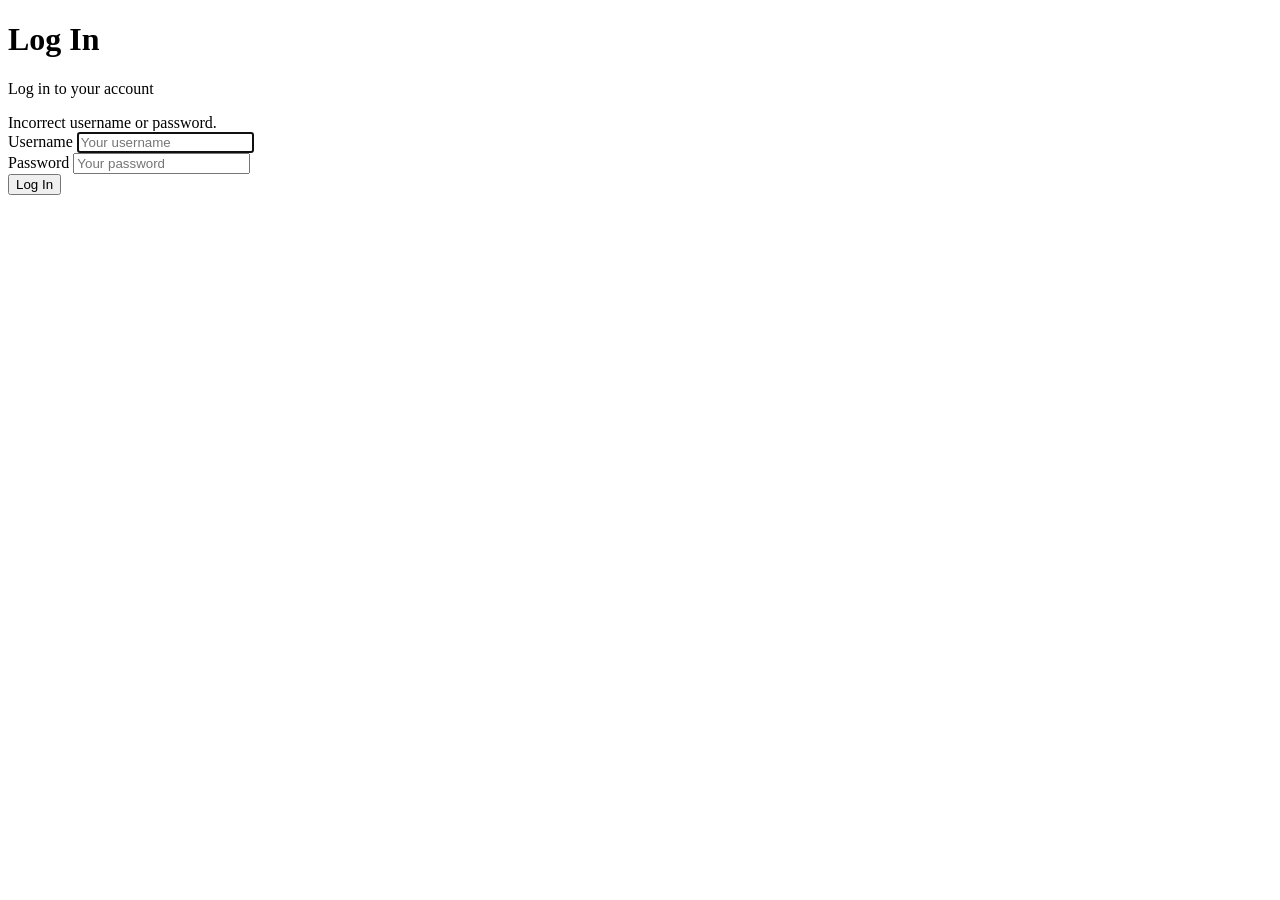
<file: src/main/resources/templates/auth/login.html>
<!DOCTYPE html>
<html lang="fr" xmlns:th="http://www.thymeleaf.org">
<head>
    <meta charset="UTF-8">
    <meta name="viewport" content="width=device-width, initial-scale=1.0">
    <title>Connexion</title>
</head>

<body>
    <div>
        <h1>Log In</h1>

        <p>Log in to your account</p>

        <div th:if="${param.error}">Incorrect username or password.</div>

        <form th:action="@{/login}" method="post">

            <div>
                <label for="username">Username</label>
                <input type="text" id="username" name="username" placeholder="Your username" required autofocus>
            </div>

            <div>
                <label for="password">Password</label>
                <input type="password" id="password" name="password" placeholder="Your password" required>
            </div>

            <button type="submit">Log In</button>
        </form>
    </div>
</body>
</html>
</file>
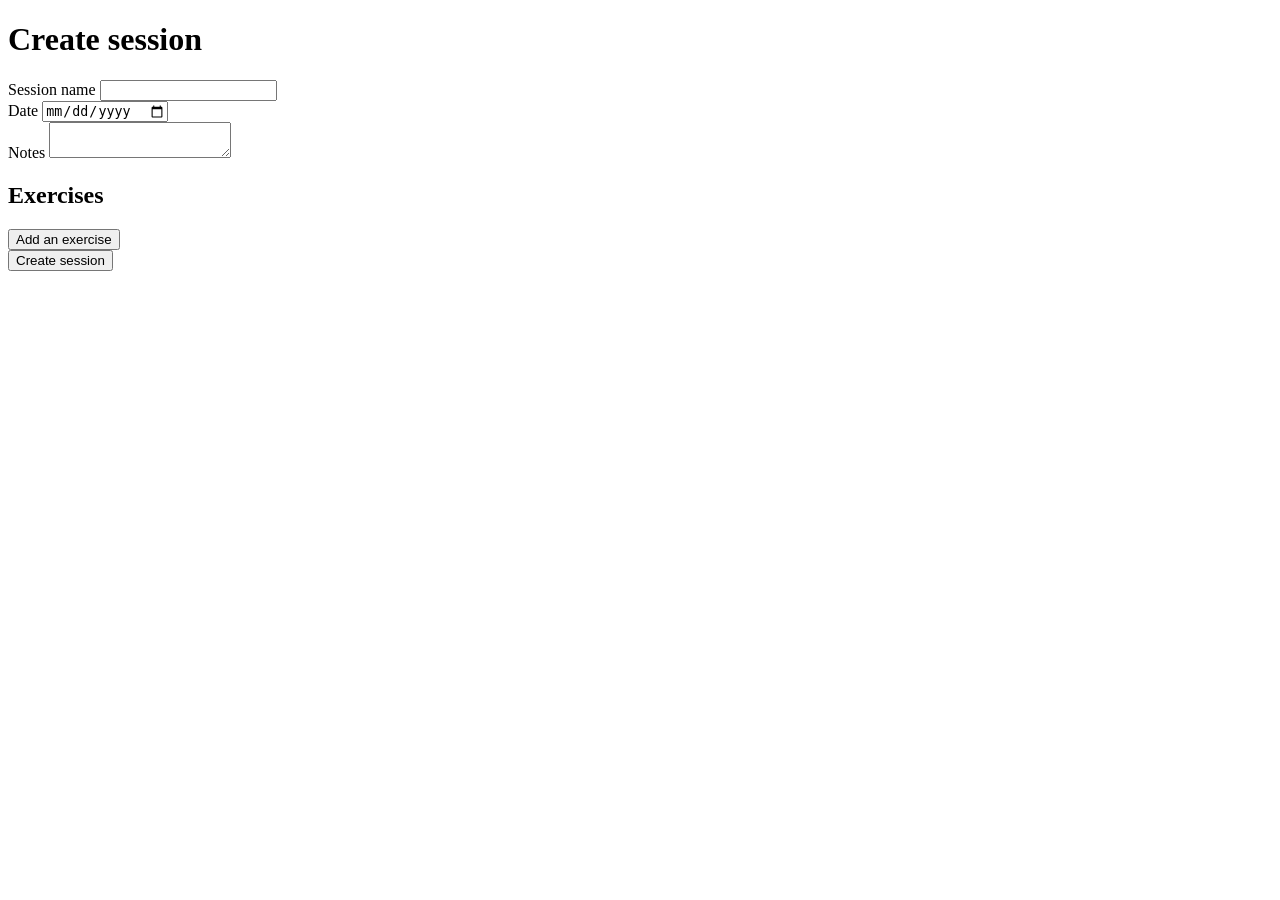
<file: src/main/resources/templates/sessions/create.html>
<!DOCTYPE html>
<html lang="fr"
      xmlns:th="http://www.thymeleaf.org"
      xmlns:layout="http://www.ultraq.net.nz/thymeleaf/layout"
      layout:decorate="~{layout/layout}">

<body>
    <main layout:fragment="content">
        <h1>Create session</h1>

        <div>
            <form th:action="@{/create}" th:object="${workoutSession}" method="post">
                <div>
                    <label for="nom">Session name</label>
                    <input type="text" id="nom" th:field="*{nom}">
                    <span th:if="${#fields.hasErrors('nom')}" th:errors="*{nom}" class="error"></span>
                </div>

                <div>
                    <label for="date">Date</label>
                    <input type="date" id="date" th:field="*{date}">
                    <span th:if="${#fields.hasErrors('date')}" th:errors="*{date}" class="error"></span>
                </div>

                <div>
                    <label for="notes">Notes</label>
                    <textarea id="notes" th:field="*{notes}"></textarea>
                </div>

                <h2>Exercises</h2>

                <div id="exercises-container"></div>

                <div hidden>
                    <label for="exercise-template">Exercise</label>

                    <select id="exercise-template">
                        <option value="">-- Choose an exercise --</option>

                        <option th:each="exercise, statut : ${exercises}"
                                th:value="${exercise.id}"
                                th:text="${exercise.name}">
                        </option>
                    </select>
                </div>

                <button type="button" id="add-exercise">Add an exercise</button>

                <div>
                    <button type="submit">Create session</button>
                </div>
            </form>
        </div>
    </main>

    <th:block layout:fragment="pageScripts">
        <script th:src="@{/js/script.js}"></script>
    </th:block>
</body>

</html>
</file>
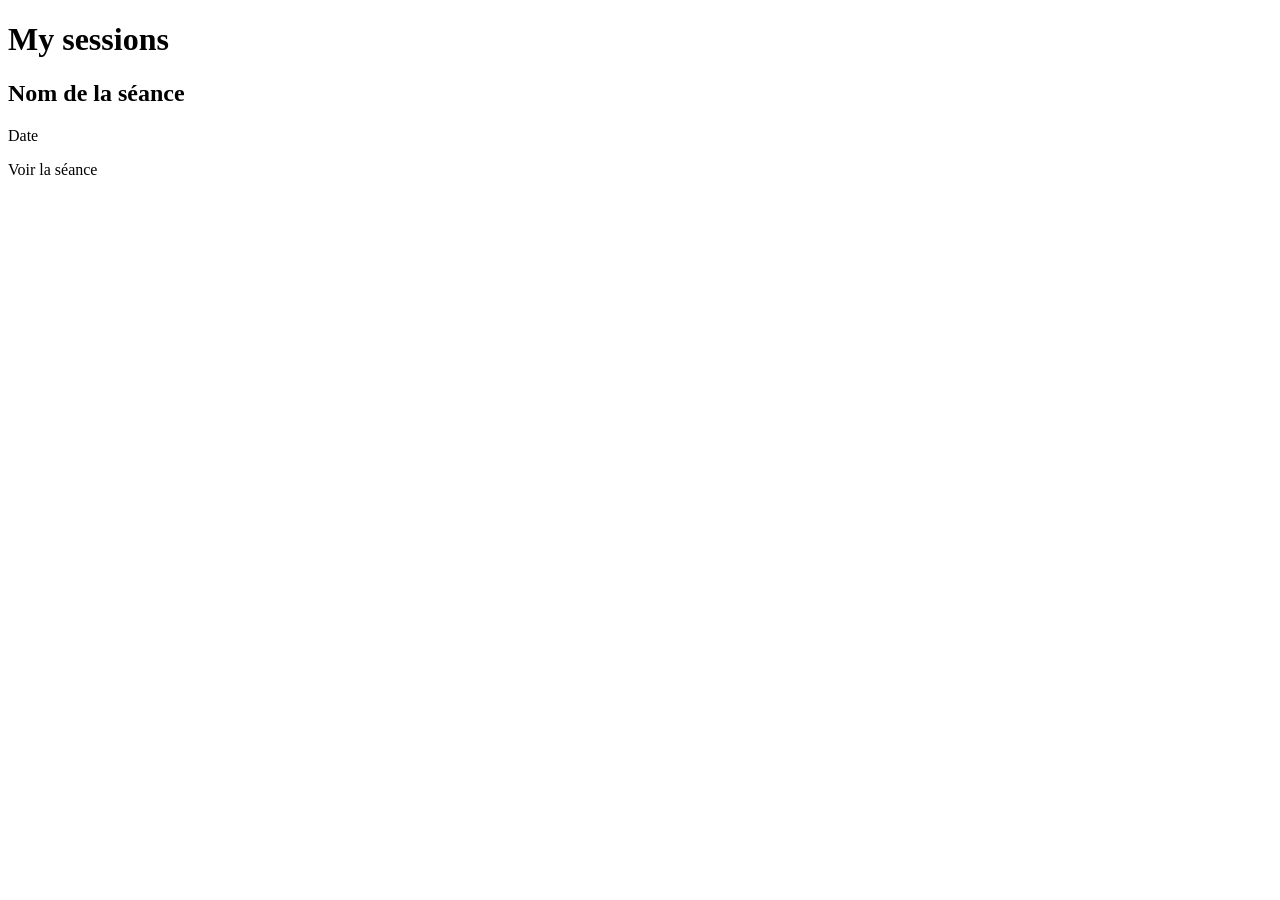
<file: src/main/resources/templates/sessions/mysessions.html>
<!DOCTYPE html>
<html lang="fr"
      xmlns:th="http://www.thymeleaf.org">

<body>
    <div th:fragment="mysessions">
        <h1>My sessions</h1>

        <div th:each="workoutSession, statut : ${sessions}">
            <h2 th:text="${workoutSession.nom}">Nom de la séance</h2>
            <p th:text="${workoutSession.date}">Date</p>
            <a th:href="@{/{id}(id=${workoutSession.id})}">Voir la séance</a>
        </div>
    </div>
</body>

</html>
</file>
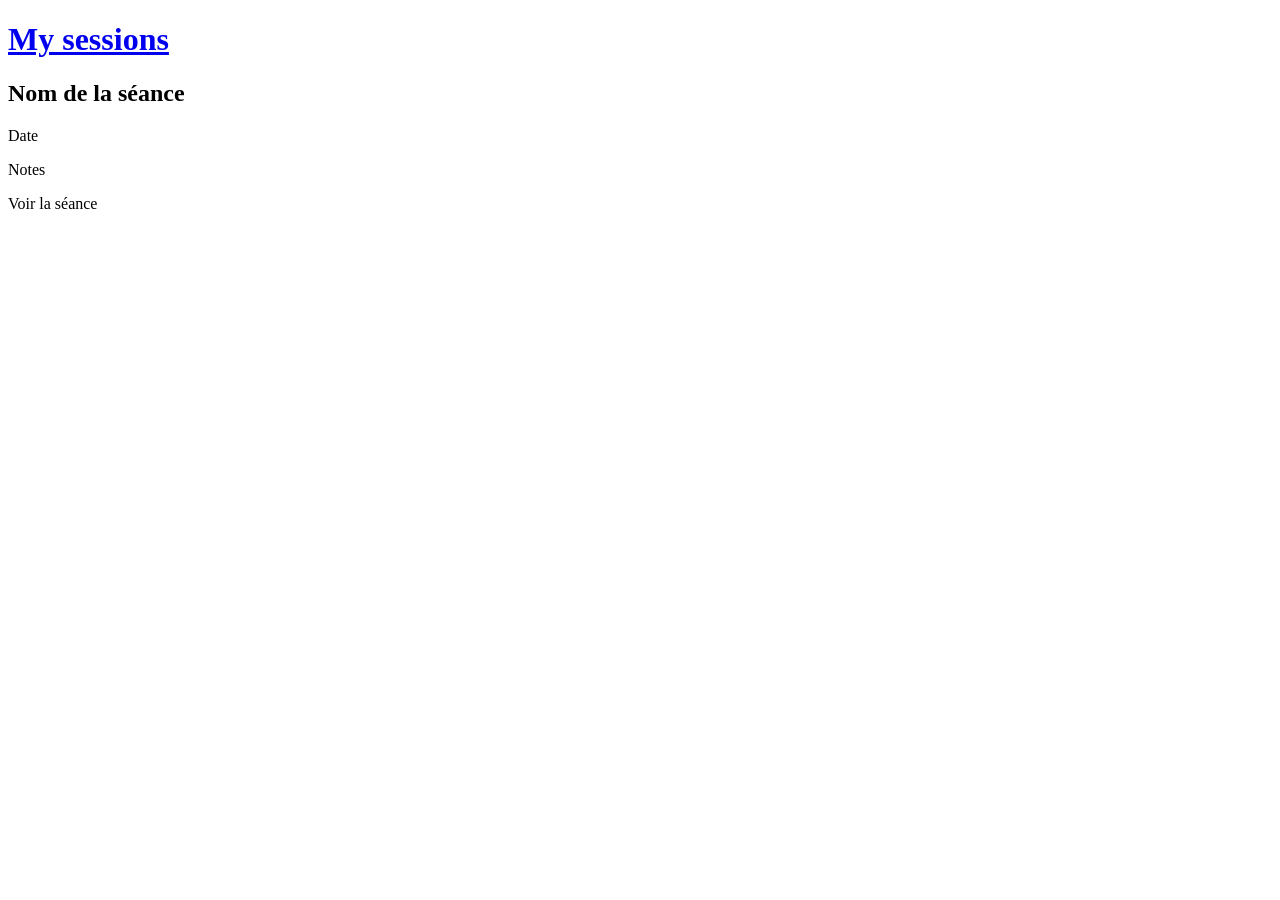
<file: src/main/resources/templates/layout/sessions/mysessions.html>
<!DOCTYPE html>
<html lang="fr"
      xmlns:th="http://www.thymeleaf.org">

<body>
    <div th:fragment="mysessions">
        <a href="/sessions"><h1>My sessions</h1></a>

        <div th:each="workoutSession, statut : ${sessions}">
            <h2 th:text="${workoutSession.nom}">Nom de la séance</h2>
            <p th:text="${workoutSession.date}">Date</p>
            <p th:text="${workoutSession.notes}">Notes</p>
            <a th:href="@{/templates/layout/sessions/{id}(id=${workoutSession.id})}">Voir la séance</a>
        </div>
    </div>
</body>

</html>
</file>
